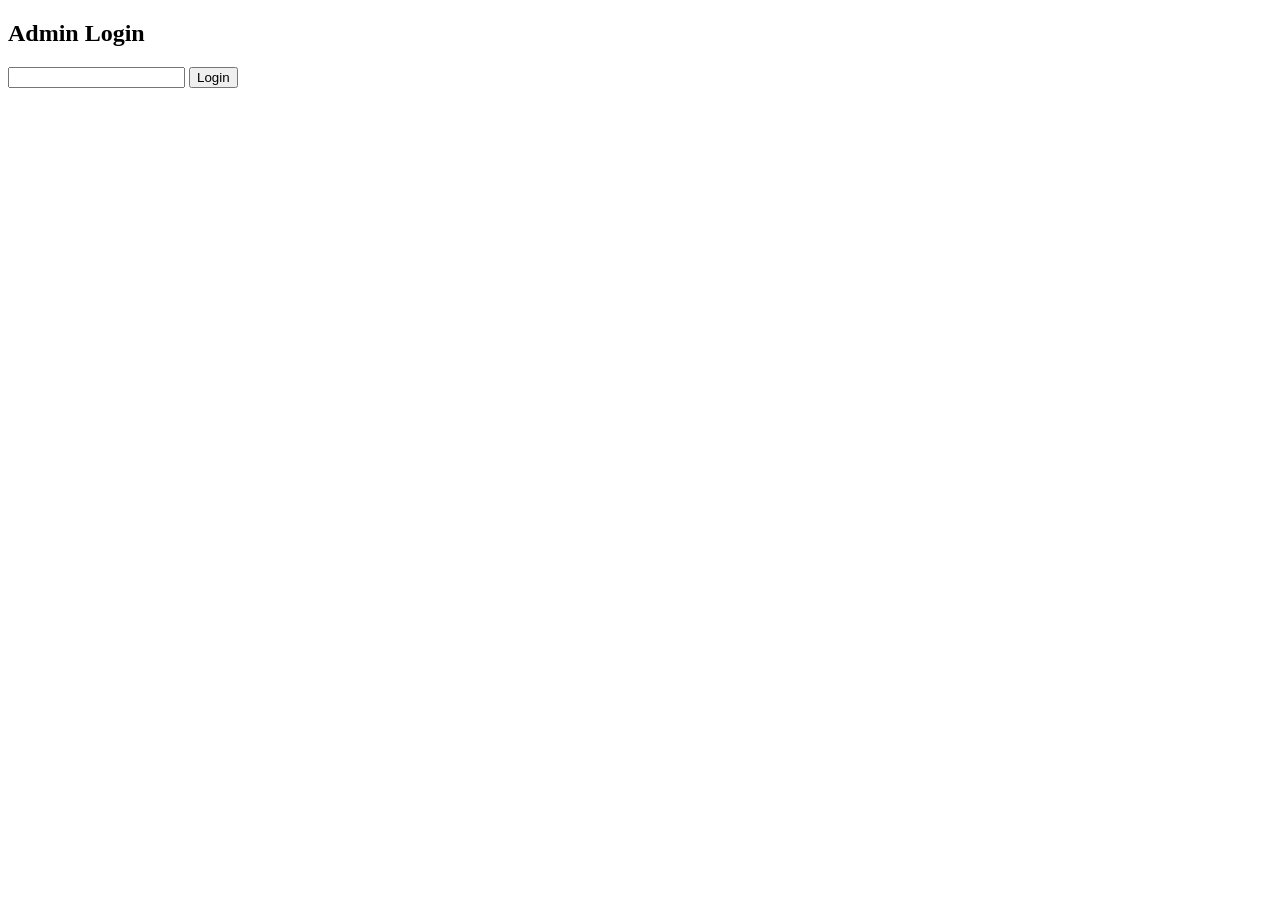
<file: admin-login.html>
<!DOCTYPE html>
<html><body>
<h2>Admin Login</h2>
<input id="p" type="password">
<button onclick="l()">Login</button>
<script>
function l(){
if(p.value==='admin123'){
localStorage.setItem('admin','yes');
location.href='admin.html';
}else alert('Wrong');
}
</script>
</body></html>
</file>
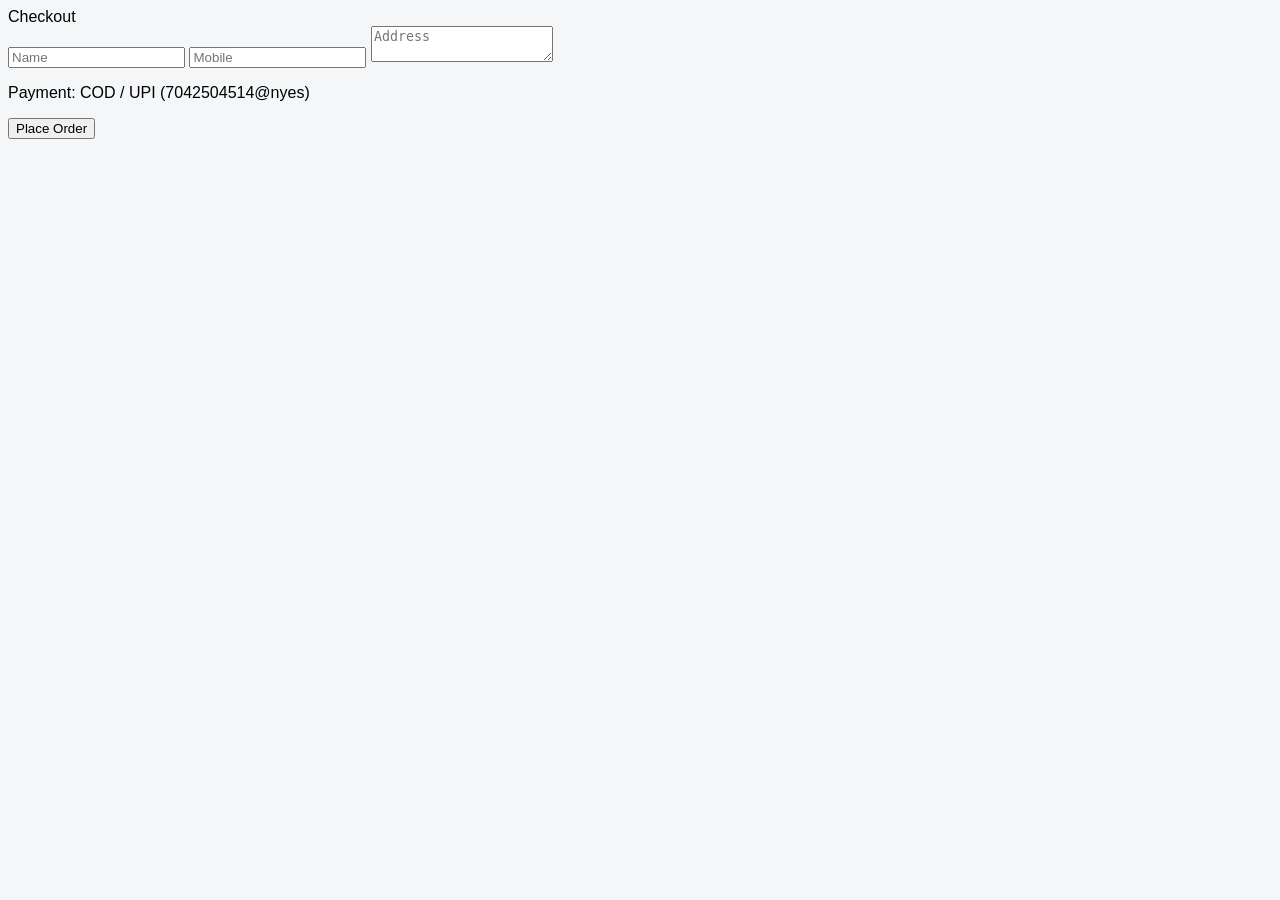
<file: checkout.html>
<!DOCTYPE html>
<html>
<head>
<meta name="viewport" content="width=device-width, initial-scale=1">
<title>Checkout</title>
<link rel="stylesheet" href="style.css">
</head>
<body>
<header>Checkout</header>
<input placeholder="Name">
<input placeholder="Mobile">
<textarea placeholder="Address"></textarea>
<p>Payment: COD / UPI (7042504514@nyes)</p>
<button onclick="alert('Order Placed')">Place Order</button>
</body>
</html>
</file>
<file: style.css>
body{font-family:Poppins,sans-serif;background:#f4f6f8}
</file>
